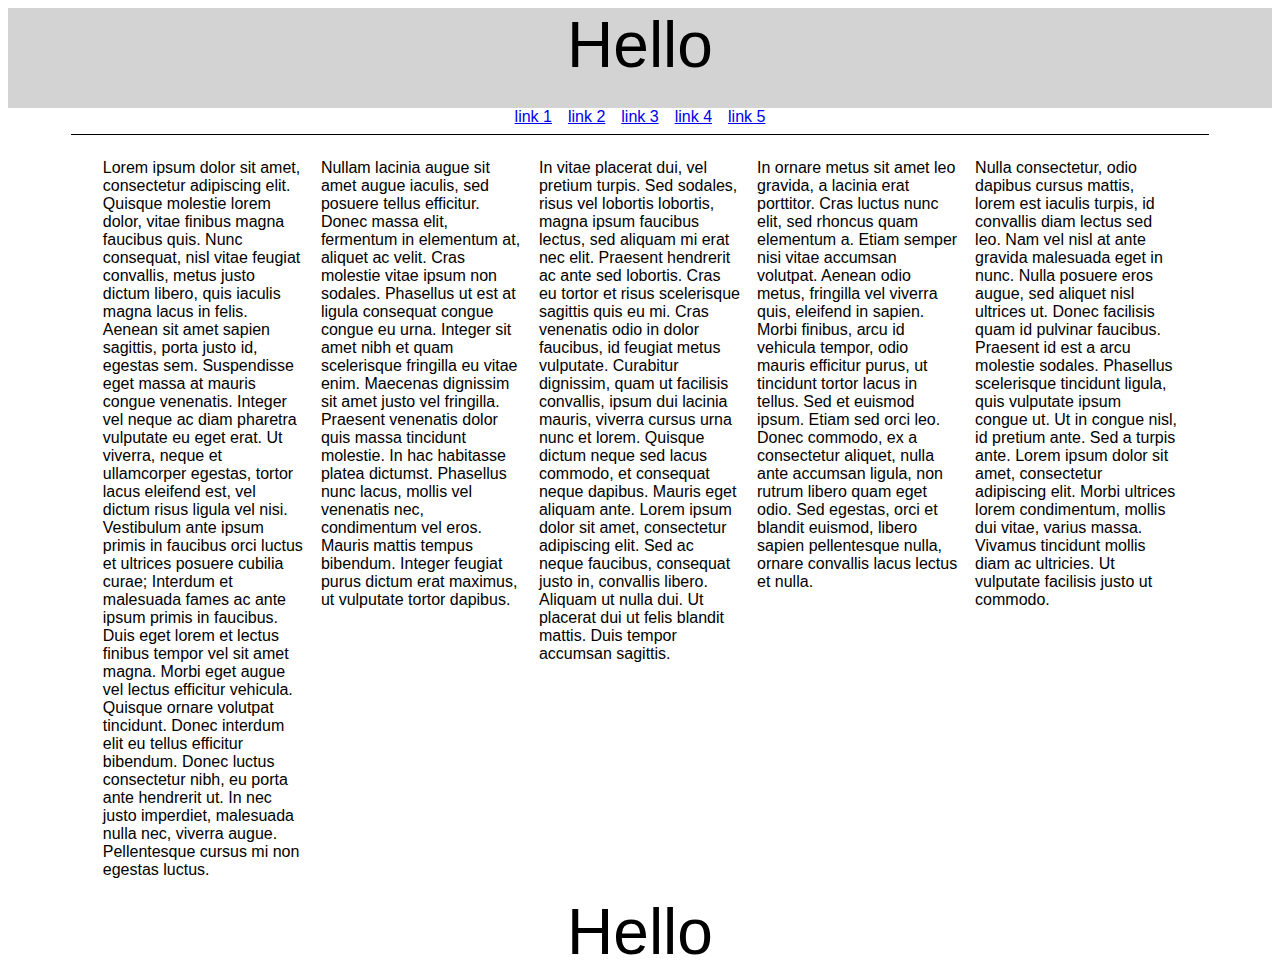
<file: index.html>
<!doctype html>
<html lang="en">
<head>
    <meta charset="UTF-8">
    <title> simple responsive layout</title>
    <link rel="stylesheet" type="text/css" href="stylesheet.css">
</head>
<body>


<section class="container">
   <header>Hello</header>
    <nav>
        <a href="#"> link 1</a>
        <a href="#"> link 2</a>
        <a href="#"> link 3</a>
        <a href="#"> link 4</a>
        <a href="#"> link 5</a>
    </nav>

    <hr />

    <article>
        <p>Lorem ipsum dolor sit amet, consectetur adipiscing elit. Quisque molestie lorem dolor, vitae finibus magna faucibus quis. Nunc consequat, nisl vitae feugiat convallis, metus justo dictum libero, quis iaculis magna lacus in felis. Aenean sit amet sapien sagittis, porta justo id, egestas sem. Suspendisse eget massa at mauris congue venenatis. Integer vel neque ac diam pharetra vulputate eu eget erat. Ut viverra, neque et ullamcorper egestas, tortor lacus eleifend est, vel dictum risus ligula vel nisi. Vestibulum ante ipsum primis in faucibus orci luctus et ultrices posuere cubilia curae; Interdum et malesuada fames ac ante ipsum primis in faucibus. Duis eget lorem et lectus finibus tempor vel sit amet magna. Morbi eget augue vel lectus efficitur vehicula. Quisque ornare volutpat tincidunt. Donec interdum elit eu tellus efficitur bibendum. Donec luctus consectetur nibh, eu porta ante hendrerit ut. In nec justo imperdiet, malesuada nulla nec, viverra augue. Pellentesque cursus mi non egestas luctus.</p>

        <p>Nullam lacinia augue sit amet augue iaculis, sed posuere tellus efficitur. Donec massa elit, fermentum in elementum at, aliquet ac velit. Cras molestie vitae ipsum non sodales. Phasellus ut est at ligula consequat congue congue eu urna. Integer sit amet nibh et quam scelerisque fringilla eu vitae enim. Maecenas dignissim sit amet justo vel fringilla. Praesent venenatis dolor quis massa tincidunt molestie. In hac habitasse platea dictumst. Phasellus nunc lacus, mollis vel venenatis nec, condimentum vel eros. Mauris mattis tempus bibendum. Integer feugiat purus dictum erat maximus, ut vulputate tortor dapibus.</p>

        <p>In vitae placerat dui, vel pretium turpis. Sed sodales, risus vel lobortis lobortis, magna ipsum faucibus lectus, sed aliquam mi erat nec elit. Praesent hendrerit ac ante sed lobortis. Cras eu tortor et risus scelerisque sagittis quis eu mi. Cras venenatis odio in dolor faucibus, id feugiat metus vulputate. Curabitur dignissim, quam ut facilisis convallis, ipsum dui lacinia mauris, viverra cursus urna nunc et lorem. Quisque dictum neque sed lacus commodo, et consequat neque dapibus. Mauris eget aliquam ante. Lorem ipsum dolor sit amet, consectetur adipiscing elit. Sed ac neque faucibus, consequat justo in, convallis libero. Aliquam ut nulla dui. Ut placerat dui ut felis blandit mattis. Duis tempor accumsan sagittis.</p>

        <p>In ornare metus sit amet leo gravida, a lacinia erat porttitor. Cras luctus nunc elit, sed rhoncus quam elementum a. Etiam semper nisi vitae accumsan volutpat. Aenean odio metus, fringilla vel viverra quis, eleifend in sapien. Morbi finibus, arcu id vehicula tempor, odio mauris efficitur purus, ut tincidunt tortor lacus in tellus. Sed et euismod ipsum. Etiam sed orci leo. Donec commodo, ex a consectetur aliquet, nulla ante accumsan ligula, non rutrum libero quam eget odio. Sed egestas, orci et blandit euismod, libero sapien pellentesque nulla, ornare convallis lacus lectus et nulla.</p>

        <p>Nulla consectetur, odio dapibus cursus mattis, lorem est iaculis turpis, id convallis diam lectus sed leo. Nam vel nisl at ante gravida malesuada eget in nunc. Nulla posuere eros augue, sed aliquet nisl ultrices ut. Donec facilisis quam id pulvinar faucibus. Praesent id est a arcu molestie sodales. Phasellus scelerisque tincidunt ligula, quis vulputate ipsum congue ut. Ut in congue nisl, id pretium ante. Sed a turpis ante. Lorem ipsum dolor sit amet, consectetur adipiscing elit. Morbi ultrices lorem condimentum, mollis dui vitae, varius massa. Vivamus tincidunt mollis diam ac ultricies. Ut vulputate facilisis justo ut commodo.</p>
    </article>
    <footer>Hello</footer>
</section>
</body>
</html>
</file>
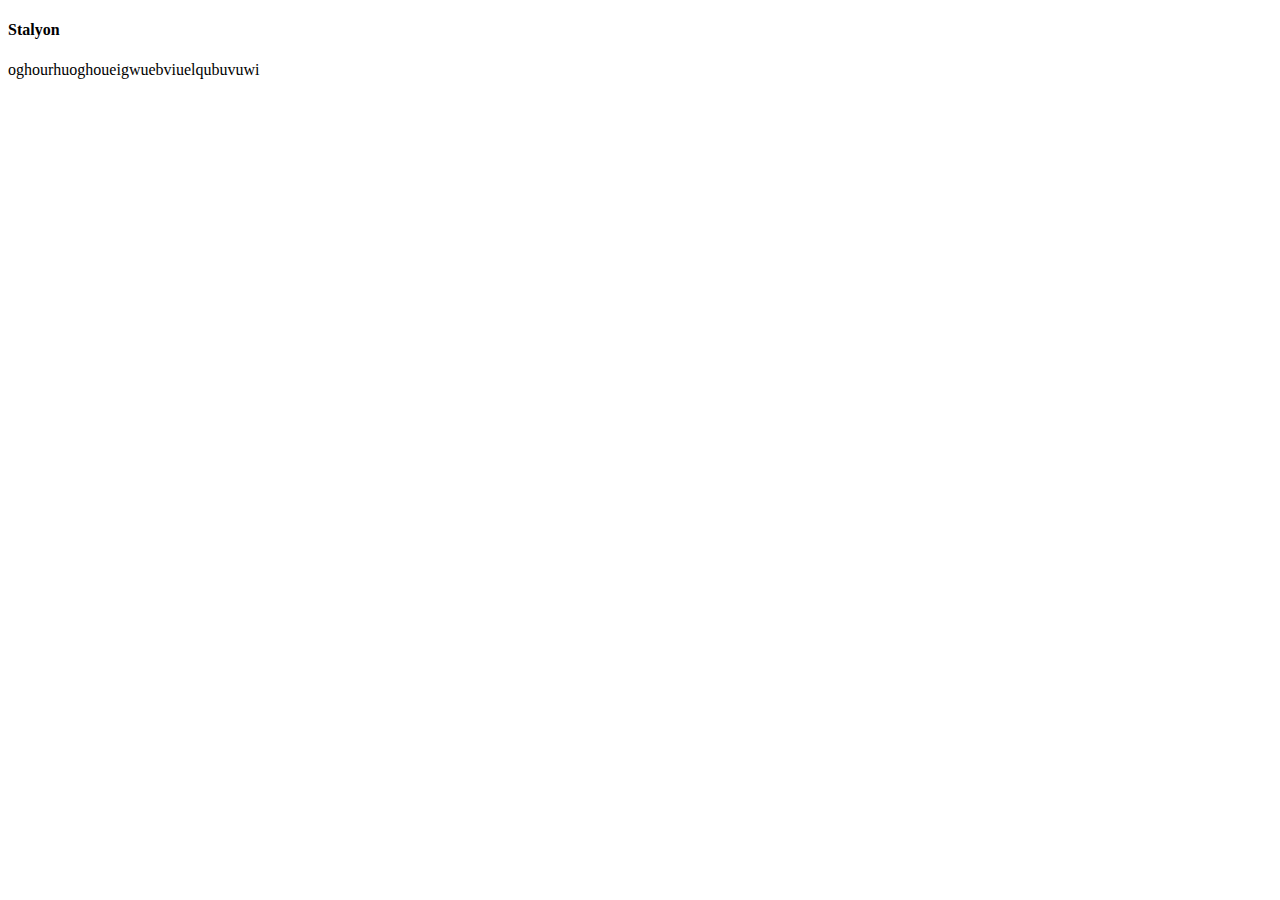
<file: drivers-license.html>
<!DOCTYPE html>
<html lang="en">
<head>
    <meta charset="UTF-8">
    <title>licenses</title>

</head>
<body>
<div class="container">
  <div class="license">
    <aside>
      <div class="headshot"></div>
    </aside>
  <article>
    <h4>Stalyon</h4>
    <p>oghourhuoghoueigwuebviuelqubuvuwi</p>
  </article>


</body>
</html>
</file>
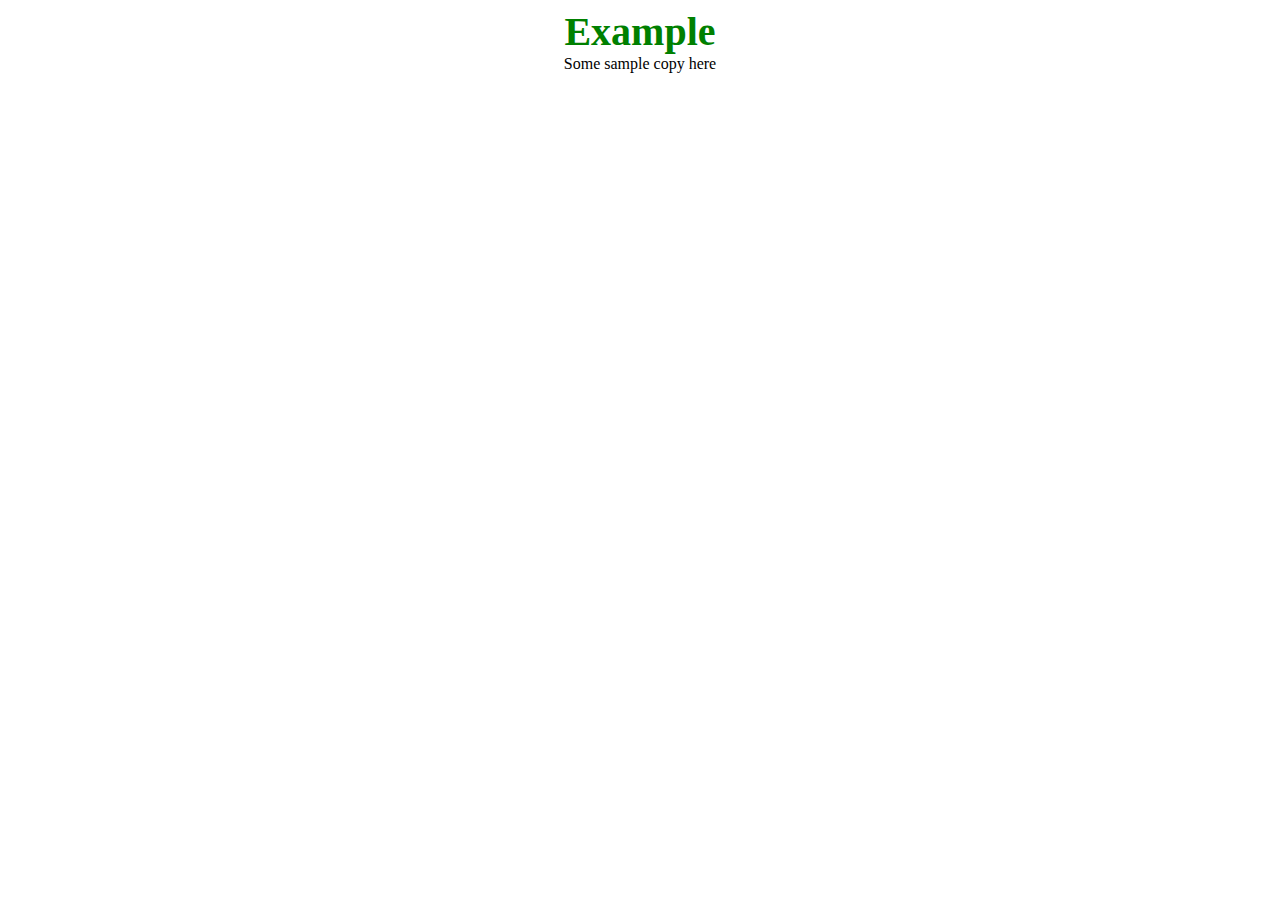
<file: media-queries.html>
<!DOCTYPE html>
<html lang="en">
<head>
    <meta charset="UTF-8">
    <title><!DOCTYPE html>
        <html>

        <head>
        <title>CSS media query</title>
    <style>
        body {
            text-align: center;
        }

        .header {
            font-size: 40px;
            font-weight: bold;
            color: green;
        }

        @media screen and (max-width:800px) {
            body {
                text-align: center;
                background-color: green;
            }

            .header {
                font-size: 30px;
                font-weight: bold;
                color: white;
            }

            .copy {
                color: white;
            }
        }

        @media screen and (max-width:500px) {
            body {
                text-align: center;
                background-color: blue;
            }
        }
    </style>
</head>

<body>
<div class="header">
    Example
</div>
<div class="copy">
    Some sample copy here
</div>
</body>

</html></title>
</head>
<body>

</body>
</html>
</file>
<file: stylesheet.css>
/*Mobile First*/
body {
    font-size: 1rem;
    font-family: Helvetica, sans-serif;
}

.container {
    header, footer {
        text-align: center;
        font-size: 4rem;
    }
}

header {
    min-height: 100px;
    background-color: lightgrey;
}

nav {
    display:flex;
    flex-direction: column;
    align-items: center;


    /* Greater than or equal to 1000px */
    @media (width >= 1000px) {
    flex-direction: row;
    }

    a {
        text-direction: none;

        &:hover {
            text-decoration: underline
        }

    }
}

/* Horizontal rule */
hr {
   height: 0;
    border: none;
    width: 90%;
    border-top: 1px solid black
}

footer {

}

/* tablet and greater viewports*/
@media (width >= 1000px) {
    nav {
        justify-content: center;
        flex-direction: row;
        gap: 1rem;
    }

    article {
        width: 65%;
        margin: 0 auto;

    }

    /* Desktop and greater viewports */
    @media (width >= 1000px) {
        article {
            width: 85%;
            display: flex;
            gap: 1rem;

            > * {
                flex-basis: 50%;
            }
        }
    }
}
</file>
